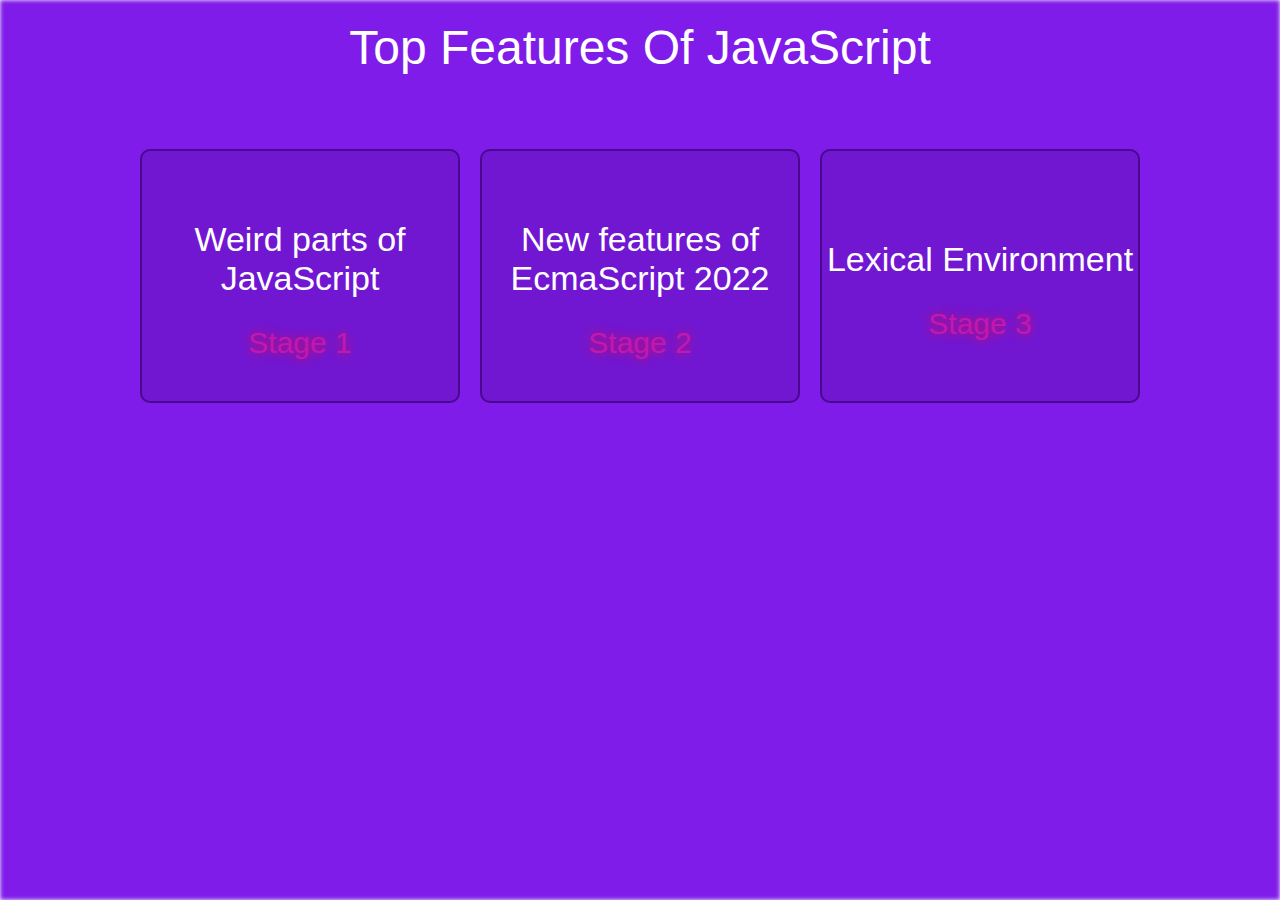
<file: public/index.html>
<!DOCTYPE html>
<html>
<head>
  <title>Basic It Center</title>
  <link rel="stylesheet" href="css/style.css">
</head>
<body>

  <section id="home_container">
    <div class="title_content">
      <h1>Top Features Of JavaScript</h1>
    </div>

    <div class="row-container  container">
        <a href="./chapter/2_lexical_environment/index.html" class="item">
            <h2>Weird parts of JavaScript</h2>
            <span>Stage 1</span>
        </a>

        <a href="./chapter/1_new_js_features/index.html" class="item">
          <h2>New features of EcmaScript 2022</h2>
          <span>Stage 2</span>
         </a>

        <a href="./chapter/2_lexical_environment/index.html" class="item">
          <h2>Lexical Environment</h2>
          <span>Stage 3</span>
        </a>
    </div>
  </section>  
</body>
</html>
</file>
<file: public/css/style.css>
body {
  margin: 0;
  font-family: sans-serif;
  background-size: cover;
  background-position: center;
  background-attachment: fixed;
}

.container {
  max-width: 1000px;
  margin: auto;
}

a {
  text-decoration: none;
}

#home_container {
  min-height: 100vh;
  position: relative;
}

#home_container::before {
  content: "";
  position: absolute;
  left: 0;
  top: 0;
  height: 100%;
  width: 100%;
  z-index: -2;
  -webkit-filter: blur(2px);
          filter: blur(2px);
  background: #6f00e6e3;
}

#home_container .title_content {
  text-align: center;
  padding-top: 20px;
}

#home_container .title_content h1 {
  color: #fff;
  font-size: 3em;
  margin: 0;
  font-weight: 100;
}

@media (max-width: 760px) {
  #home_container .title_content h1 {
    font-size: 32px;
    padding: 10px;
  }
}

#home_container .row-container {
  height: 100%;
  display: -webkit-box;
  display: -ms-flexbox;
  display: flex;
  -webkit-box-align: center;
      -ms-flex-align: center;
          align-items: center;
  display: -ms-grid;
  display: grid;
  padding: 10px;
  -ms-grid-columns: (minmax(320px, 1fr))[auto-fill];
      grid-template-columns: repeat(auto-fill, minmax(320px, 1fr));
  align-items: center;
  gap: 20px;
  margin-top: 5%;
}

#home_container .row-container .item {
  border: 2px solid #460788e3;
  border-radius: 10px;
  -webkit-transition: 0.3s;
  transition: 0.3s;
  min-height: 250px;
  display: -webkit-box;
  display: -ms-flexbox;
  display: flex;
  -webkit-box-orient: vertical;
  -webkit-box-direction: normal;
      -ms-flex-direction: column;
          flex-direction: column;
  -webkit-box-pack: center;
      -ms-flex-pack: center;
          justify-content: center;
  text-align: center;
  background-color: #4507883b;
}

#home_container .row-container .item h2 {
  font-size: 34px;
  color: #fff;
  font-weight: 100;
}

#home_container .row-container .item span {
  color: #c318b0 !important;
  text-shadow: 0px 0px 11px #d1115b;
  font-size: 30px;
}

#home_container .row-container .item:hover {
  -webkit-transform: scale(0.9);
          transform: scale(0.9);
}
/*# sourceMappingURL=style.css.map */
</file>
